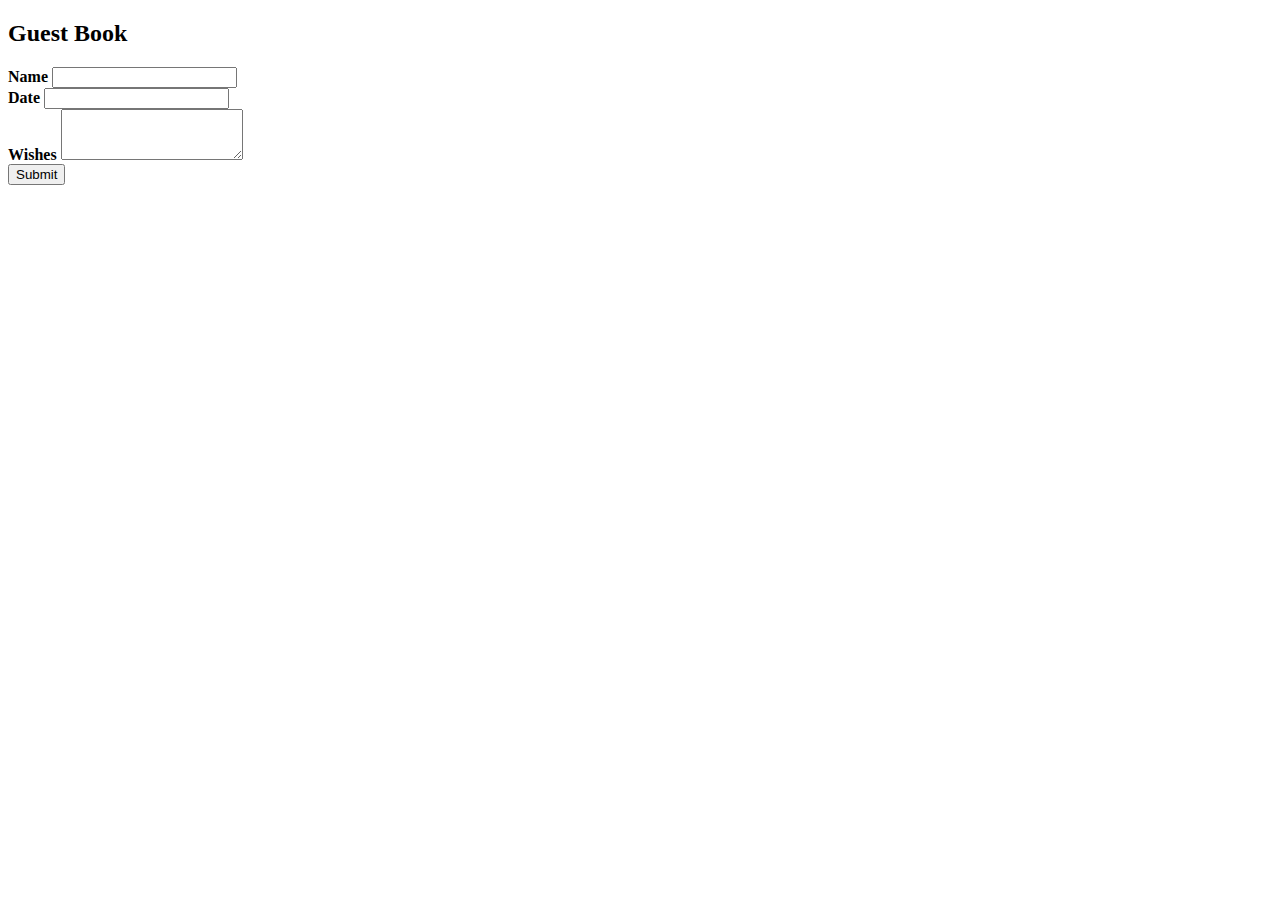
<file: src/main/resources/templates/add.html>
<!DOCTYPE html>
<html lang="en" xmlns:th="http://www.thymeleaf.org">
<head>
    <meta charset="UTF-8">
    <title>Guestbook Add</title>
    <link href="https://cdn.jsdelivr.net/npm/bootstrap@5.0.2/dist/css/bootstrap.min.css" rel="stylesheet"
          integrity="sha384-EVSTQN3/azprG1Anm3QDgpJLIm9Nao0Yz1ztcQTwFspd3yD65VohhpuuCOmLASjC" crossorigin="anonymous">
    <link rel="preconnect" href="https://fonts.googleapis.com">
    <link rel="preconnect" href="https://fonts.gstatic.com" crossorigin>
    <link href="https://fonts.googleapis.com/css2?family=Style+Script&display=swap" rel="stylesheet">
    <link rel="stylesheet" th:href="@{main.css}">
</head>
<body>
<div th:replace="base :: navbar"></div>
    <div class="container">
    <h2 class="title mt-4">Guest Book</h2>
    <form action="#" th:action="@{/displayentry}" th:object="${guest}" method="post">
        <input type="hidden" th:field="*{id}">
        <div class="row g-5">
            <div class="col mb-3">
                <label for="name" class="form-label"><strong>Name</strong></label>
                <input type="text" class="form-control" th:field="*{name}" id="name" aria-describedby="nameHelp">
                <div id="nameHelp" class="form-text" th:if="${#fields.hasErrors('name')}" th:errors="*{name}"></div>
            </div>
            <div class="col mb-3">
                <label for="date" class="form-label"><strong>Date</strong></label>
                <input type="text" class="form-control" th:field="*{date}" id="date" aria-describedby="dateHelp">
                <div id="dateHelp" class="form-text" th:if="${#fields.hasErrors('date')}" th:errors="*{date}"></div>
            </div>
        </div>
        <div class="row mt-3">
            <div class="col mb-1">
                <label for="wish" class="form-label"><strong>Wishes</strong></label>
                <textarea class="form-control" id="wish" rows="3" th:field="*{wishes}"
                          aria-describedby="wishHelp"></textarea>
                <div id="wishHelp" class="form-text" th:if="${#fields.hasErrors('wishes')}" th:errors="*{wishes}"></div>
            </div>
        </div>
        <button type="submit" class="btn btn-outline-primary mt-3">Submit</button>
    </form>
</div>
<div th:replace="base :: footer"></div>
<script src="https://cdn.jsdelivr.net/npm/bootstrap@5.0.2/dist/js/bootstrap.bundle.min.js"
        integrity="sha384-MrcW6ZMFYlzcLA8Nl+NtUVF0sA7MsXsP1UyJoMp4YLEuNSfAP+JcXn/tWtIaxVXM"
        crossorigin="anonymous"></script>
</body>
</html>
</file>
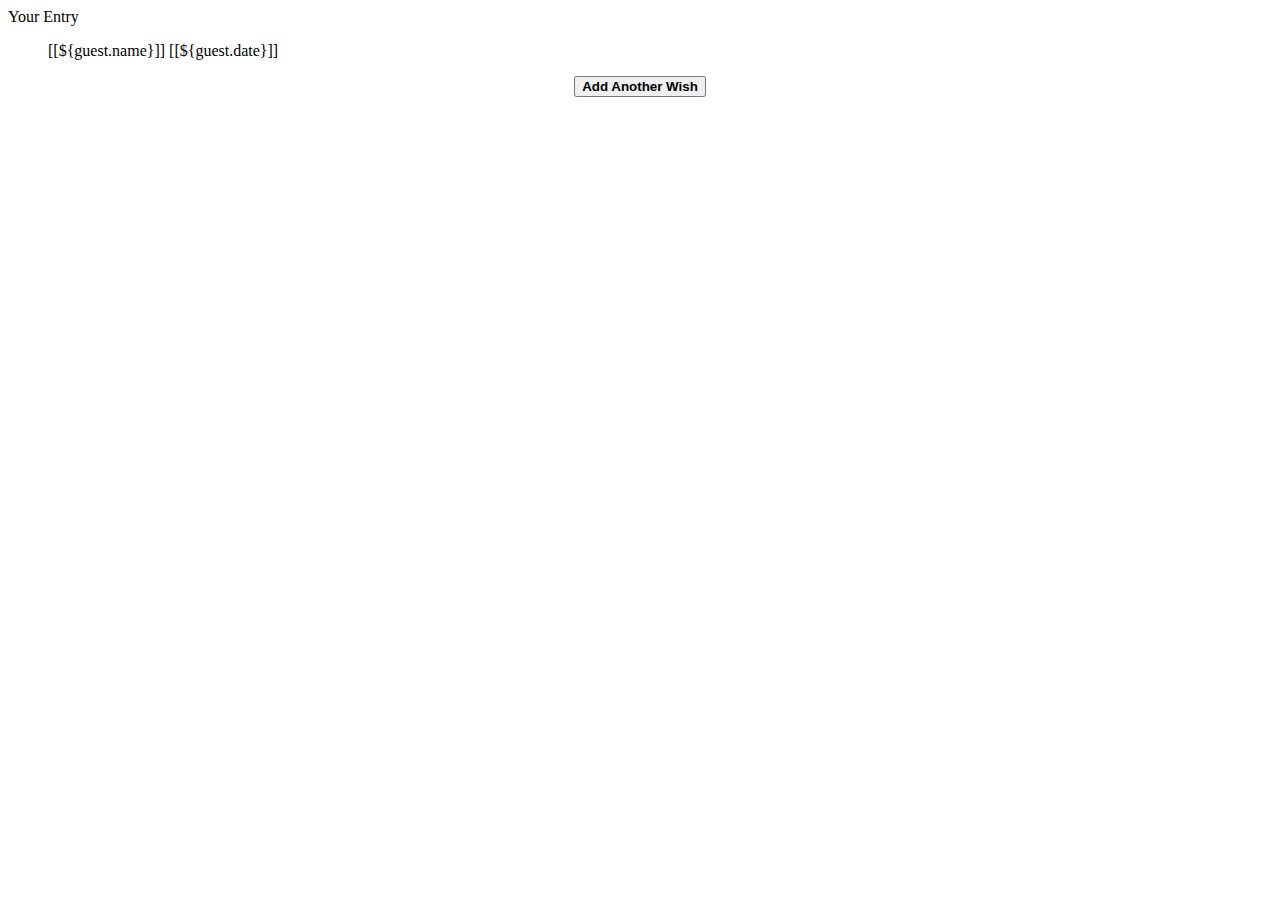
<file: src/main/resources/templates/displayentry.html>
<!DOCTYPE html>
<html lang="en" xmlns:th="http://www.thymeleaf.org">
<head>
    <meta charset="UTF-8">
    <title>Guestbook Entry</title>
    <link href="https://cdn.jsdelivr.net/npm/bootstrap@5.0.2/dist/css/bootstrap.min.css" rel="stylesheet"
          integrity="sha384-EVSTQN3/azprG1Anm3QDgpJLIm9Nao0Yz1ztcQTwFspd3yD65VohhpuuCOmLASjC" crossorigin="anonymous">
    <link rel="preconnect" href="https://fonts.googleapis.com">
    <link rel="preconnect" href="https://fonts.gstatic.com" crossorigin>
    <link href="https://fonts.googleapis.com/css2?family=Style+Script&display=swap" rel="stylesheet">
    <link rel="stylesheet" th:href="@{main.css}">
</head>
<body>
<div th:replace="base :: navbar"></div>
<div class="container">
    <div class="row quote">
        <div class="col-auto colCenter">
            <div class="card">
                <div class="card-header">
                    Your Entry
                </div>
                <div class="card-body">
                    <blockquote class="blockquote mb-0">
                        <p th:text="${guest.wishes}"></p>
                        <footer class="blockquote-footer" th:inline="text">[[${guest.name}]] [[${guest.date}]]</footer>
                    </blockquote>
                </div>
            </div>
            <div align="center">
                <a th:href="@{/add}"><button type="button" class="btn btn-outline-primary mt-3"><strong>Add Another Wish</strong></button></a>
            </div>
        </div>
    </div>
</div>
<div th:replace="base :: footer"></div>
<script src="https://cdn.jsdelivr.net/npm/bootstrap@5.0.2/dist/js/bootstrap.bundle.min.js"
        integrity="sha384-MrcW6ZMFYlzcLA8Nl+NtUVF0sA7MsXsP1UyJoMp4YLEuNSfAP+JcXn/tWtIaxVXM"
        crossorigin="anonymous"></script>
</body>
</html>
</file>
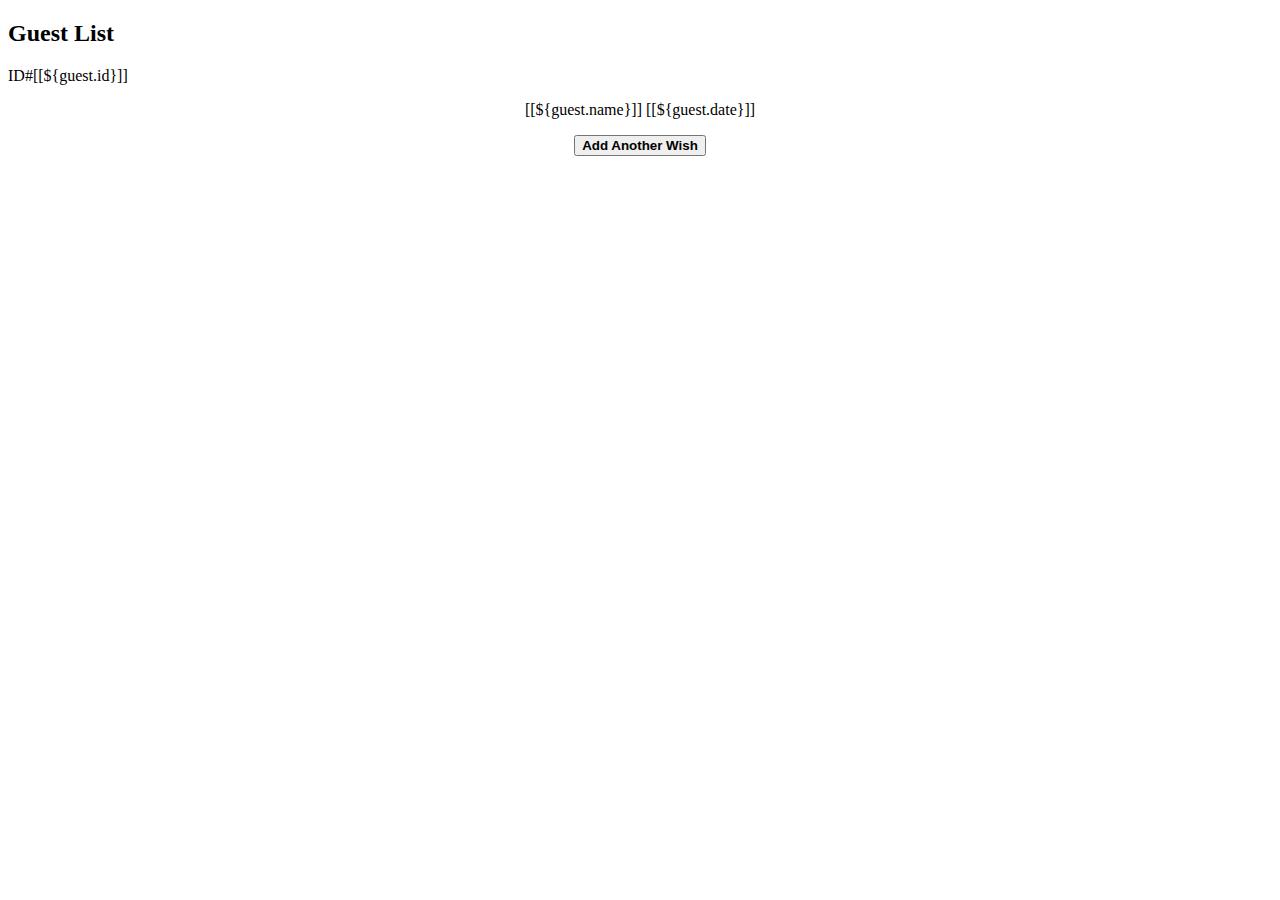
<file: src/main/resources/templates/displaylist.html>
<!DOCTYPE html>
<html lang="en" xmlns:th="http://www.thymeleaf.org">
<head>
    <meta charset="UTF-8">
    <title>Guestbook Entry List</title>
    <link href="https://cdn.jsdelivr.net/npm/bootstrap@5.0.2/dist/css/bootstrap.min.css" rel="stylesheet"
          integrity="sha384-EVSTQN3/azprG1Anm3QDgpJLIm9Nao0Yz1ztcQTwFspd3yD65VohhpuuCOmLASjC" crossorigin="anonymous">
    <link rel="preconnect" href="https://fonts.googleapis.com">
    <link rel="preconnect" href="https://fonts.gstatic.com" crossorigin>
    <link href="https://fonts.googleapis.com/css2?family=Style+Script&display=swap" rel="stylesheet">
    <link rel="stylesheet" th:href="@{main.css}">
</head>
<body>
<div th:replace="base :: navbar"></div>
<div class="container">
    <h2 class="title m-4">Guest List</h2>
    <div th:if="${guestList.size()}">
        <div th:each="guest: ${guestList}">
            <div class="row justify-content-center mt-4" Style="text-align:center;">
                <div class="col-auto">
                    <div class="card">
                        <div class="card-header" th:inline="text" Style="text-align:left;">
                            ID#[[${guest.id}]]
                        </div>
                        <div class="card-body">
                            <blockquote class="blockquote mb-0">
                                <p th:text="${guest.wishes}"></p>
                                <footer class="blockquote-footer" th:inline="text">[[${guest.name}]] [[${guest.date}]]</footer>
                            </blockquote>
                        </div>
                    </div>
                </div>
            </div>
        </div>
    </div>
    <div align="center">
        <a th:href="@{/add}"><button type="button" class="btn btn-outline-primary mt-3"><strong>Add Another Wish</strong></button></a>
    </div>
</div>
<div th:replace="base :: footer"></div>
<script src="https://cdn.jsdelivr.net/npm/bootstrap@5.0.2/dist/js/bootstrap.bundle.min.js"
        integrity="sha384-MrcW6ZMFYlzcLA8Nl+NtUVF0sA7MsXsP1UyJoMp4YLEuNSfAP+JcXn/tWtIaxVXM"
        crossorigin="anonymous"></script>
</body>
</html>
</file>
